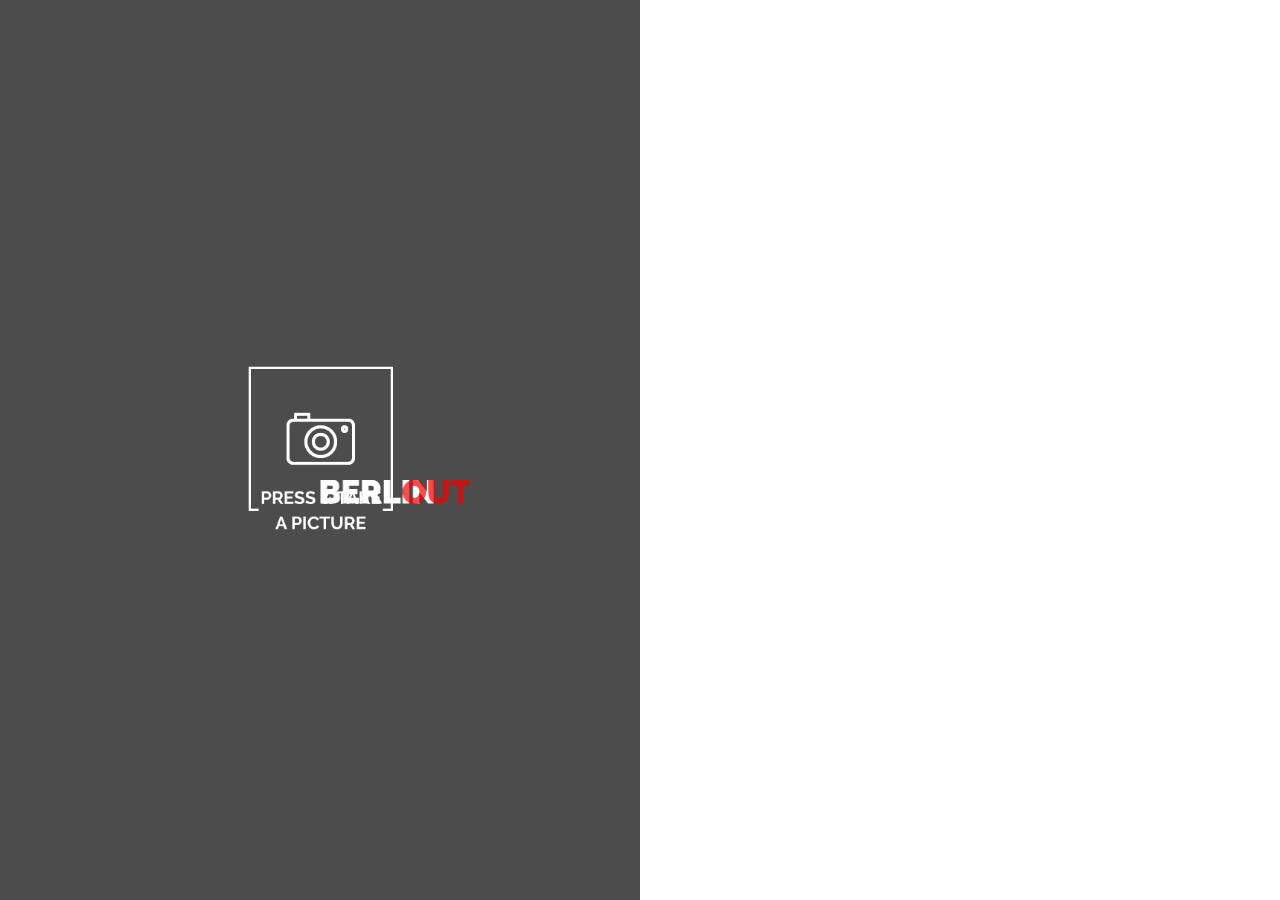
<file: berlout/index.html>
<html>
	<head>
		<link rel="stylesheet" href="styles/main.css">
		<link href="https://fonts.googleapis.com/css?family=Raleway" rel="stylesheet">
	</head>
	<body>
		<div class="container">
			<div class="camera">

				<video id="video"></video>
				<canvas id="canvas"></canvas>
				<div class="overlay">
					<img class="logo" src="img/logo.png"/>
					<img class="button" src="img/button.png"/>
				</div>
			</div>
			<div class="map">
				<image id="image-loader"></image>
			</div>
		</div>

		<script type="text/javascript" src="js/camera.js"></script>
	</body>
</html>
</file>
<file: berlout/styles/main.css>
* {
	margin: 0;
	padding: 0;
	box-sizing: border-box;
}

body {
	background: #fff;
	font-size: 16px;
	font-family: "Raleway", Helvetica, sans-serif;
	overflow: hidden;
}

.container {
	display: inline-block;
	vertical-align: top;
	position: absolute;
	width: 100%;
	height: 100%;
	font-size: 0;
}

.container > * {
	font-size: initial;
}

.container .camera, .container .map {
	display: inline-block;
	vertical-align: top;
	position: relative;
	width: 50%;
	height: 100%;
	overflow: hidden;
}

.container .camera #video {
	display: inline-block;
	vertical-align: top;
	position: absolute;
	top: 0; left: 50%;
	width: auto;
	height: 100%;
	transform: translateX(-50%);
}

.container .camera .overlay {
	display: inline-block;
	vertical-align: top;
	position: absolute;
	top: 0; left: 0;
	width: 100%;
	height: 100%;
	text-align: center;
	background: rgba(0, 0, 0, 0.7);
}

.container .camera .overlay .logo {
	display: inline-block;
	vertical-align: top;
	margin-top: 30px;
	width: 90%;
	max-width: 150px;
	height: auto;
	position: absolute;
	top: 50%;
	left: 50%;
}

.container .camera .overlay .button {
	position: absolute;
	top: 50%; left: 50%;
	width: 180px;
	height: auto;
	transform: translate(-50%, -50%);
	cursor: pointer;
}

#image-loader {
	text-align: center;
	min-height: 100%;
	margin-left: 10%;
	display: block;
	position: absolute;
	top: 50%;
	left: 50%;
	transform: translate(-50%, -50%);
	align: middle;
}
</file>
